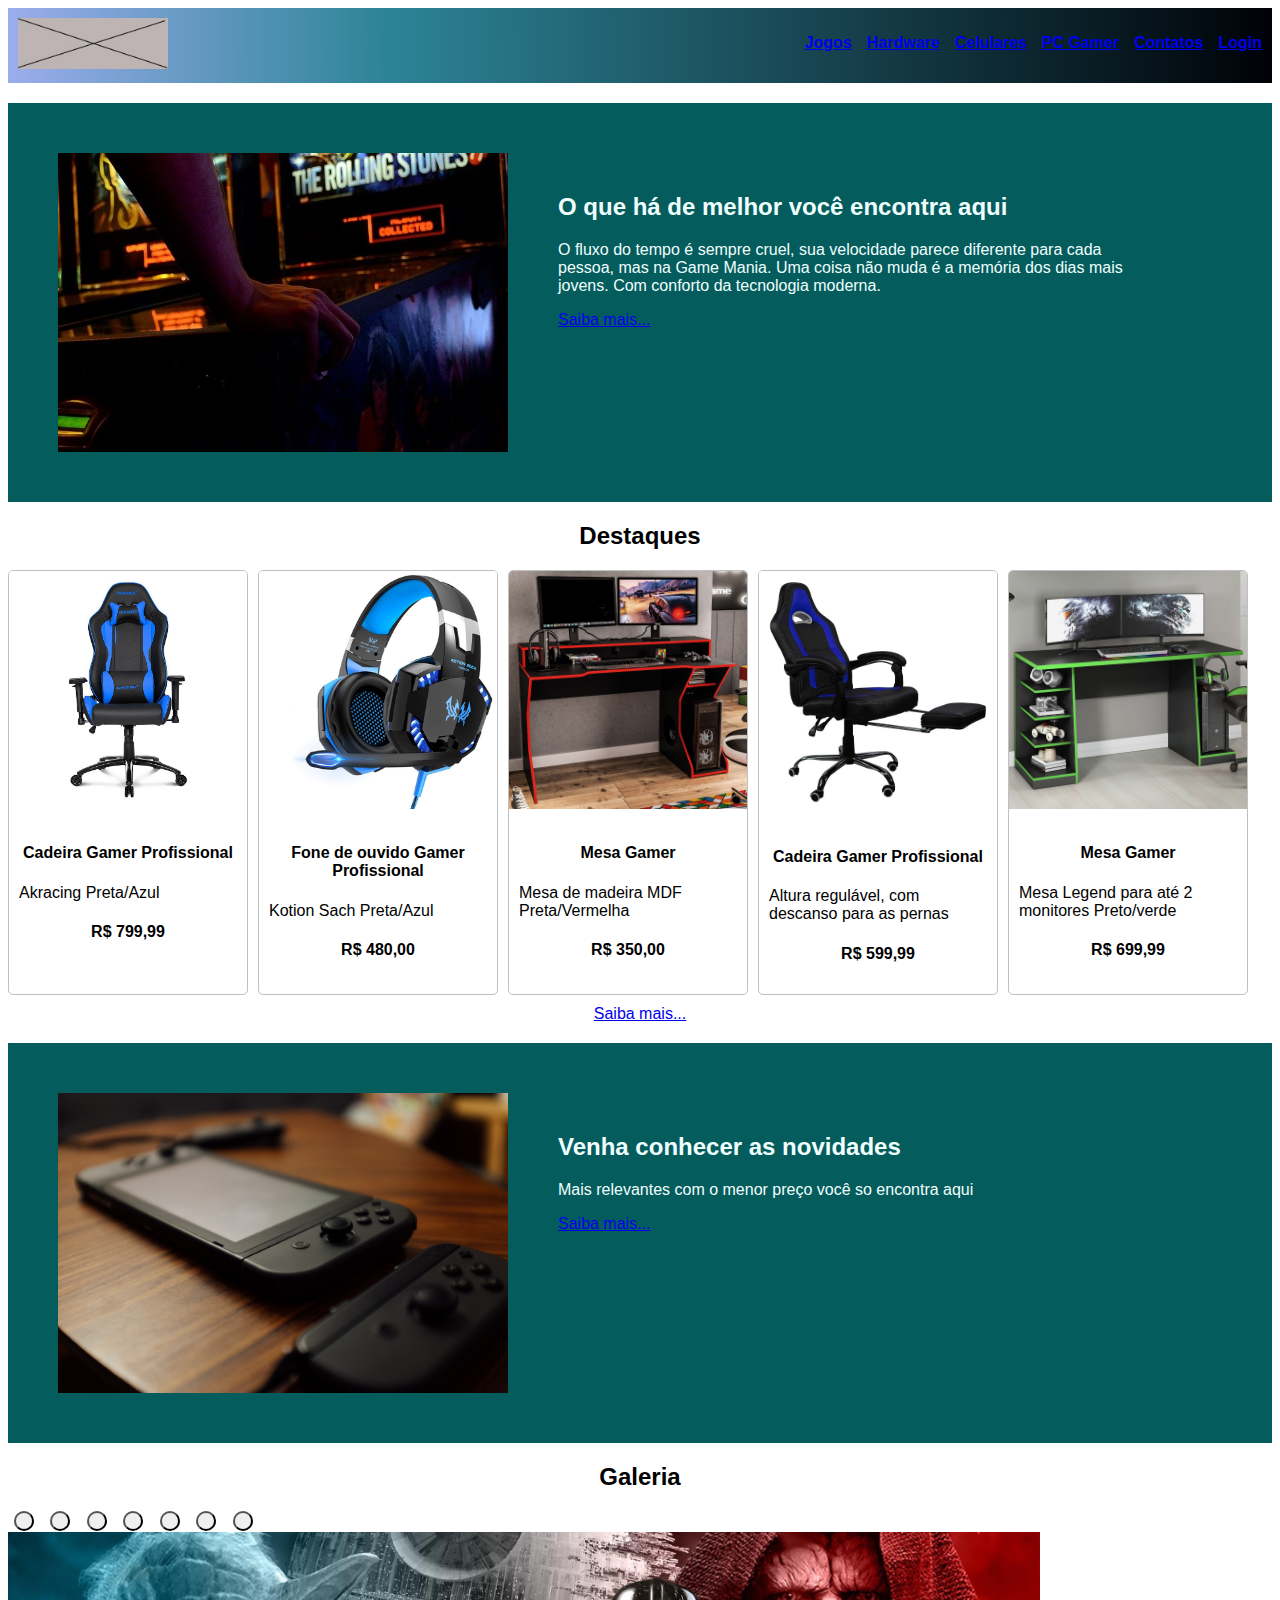
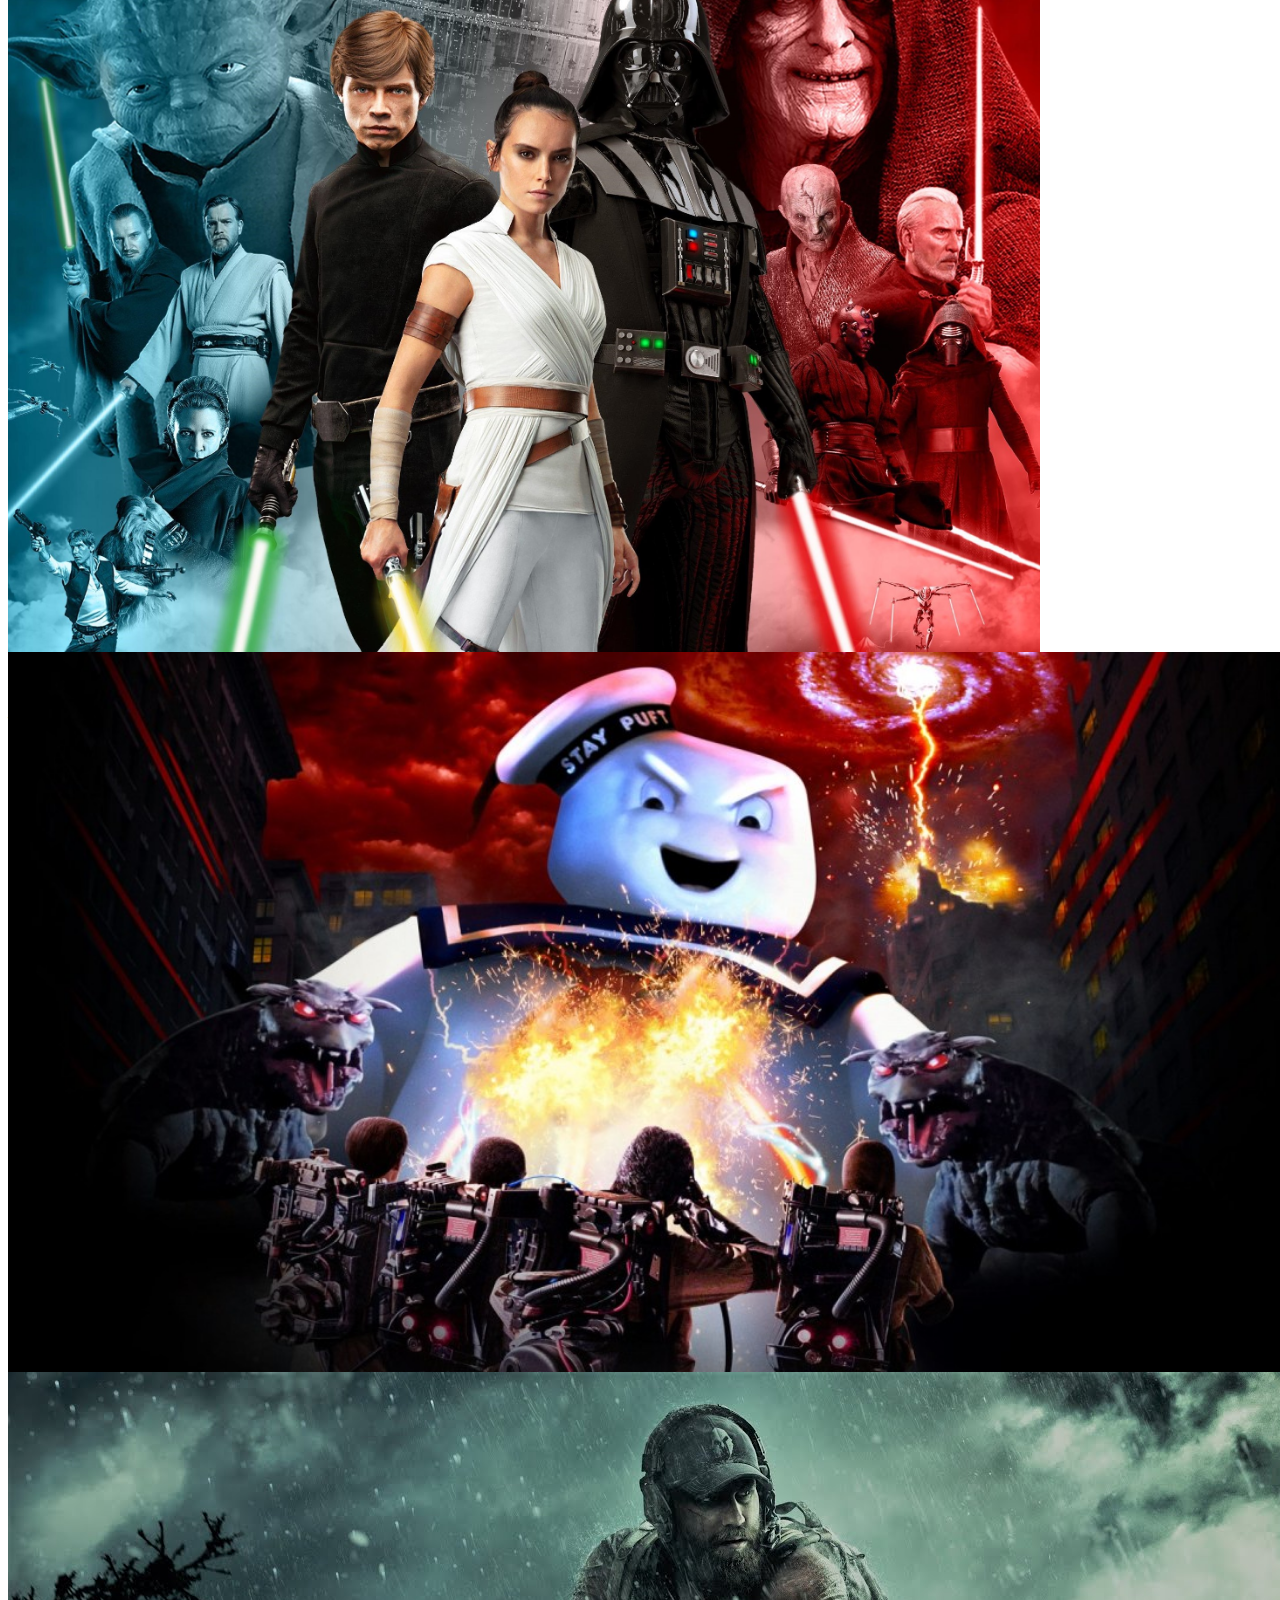
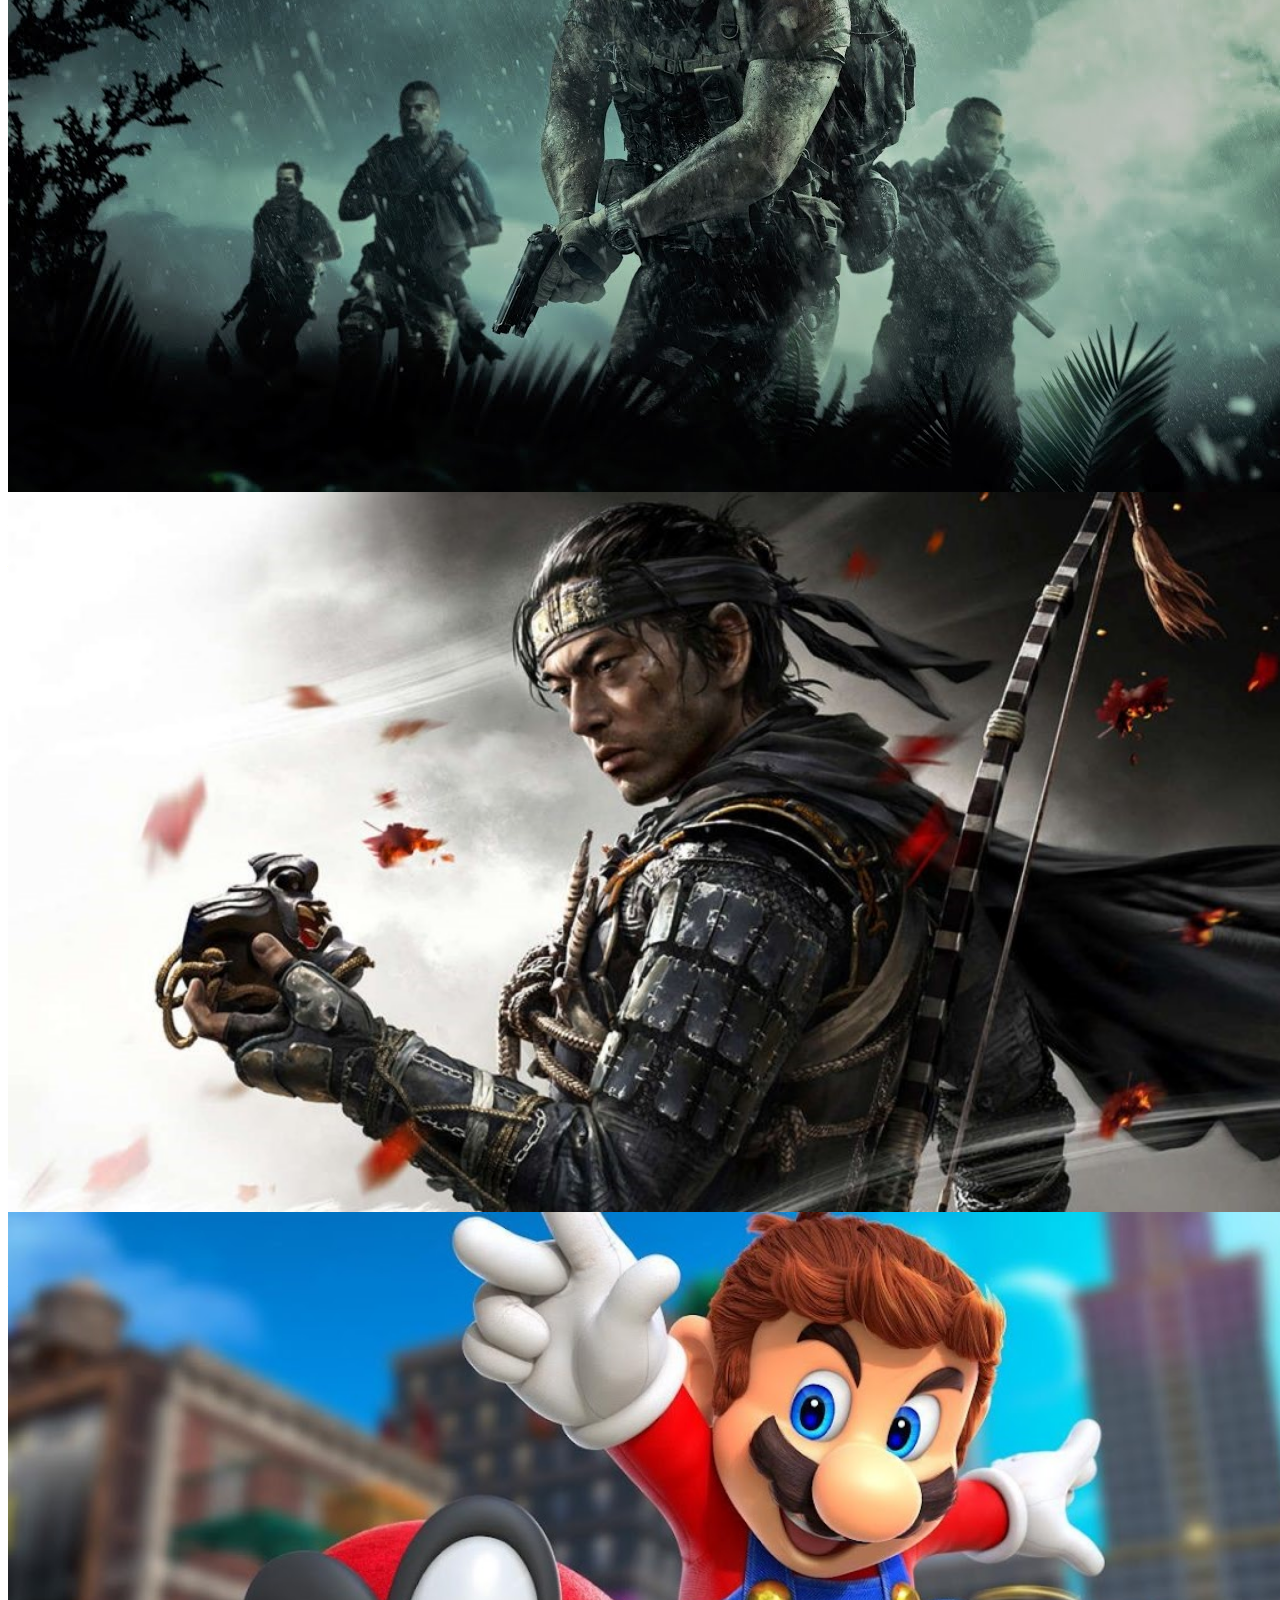
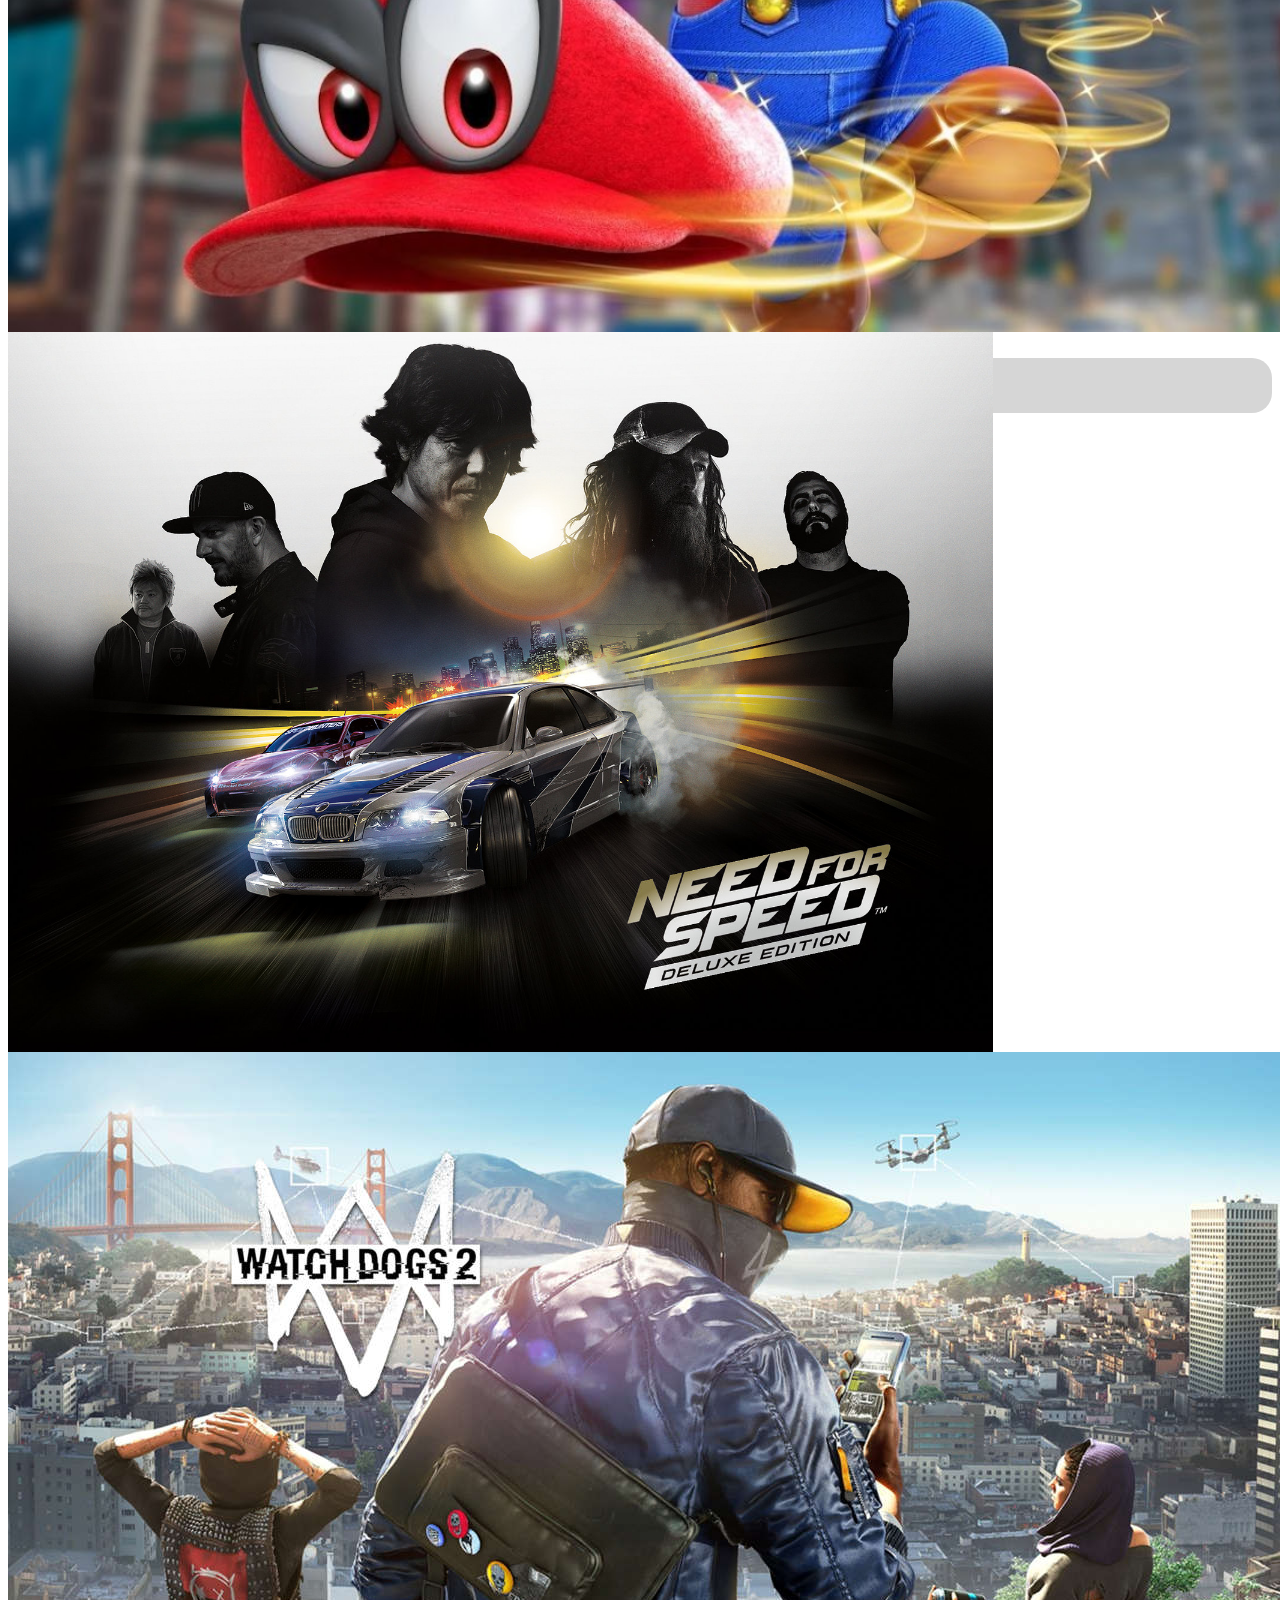
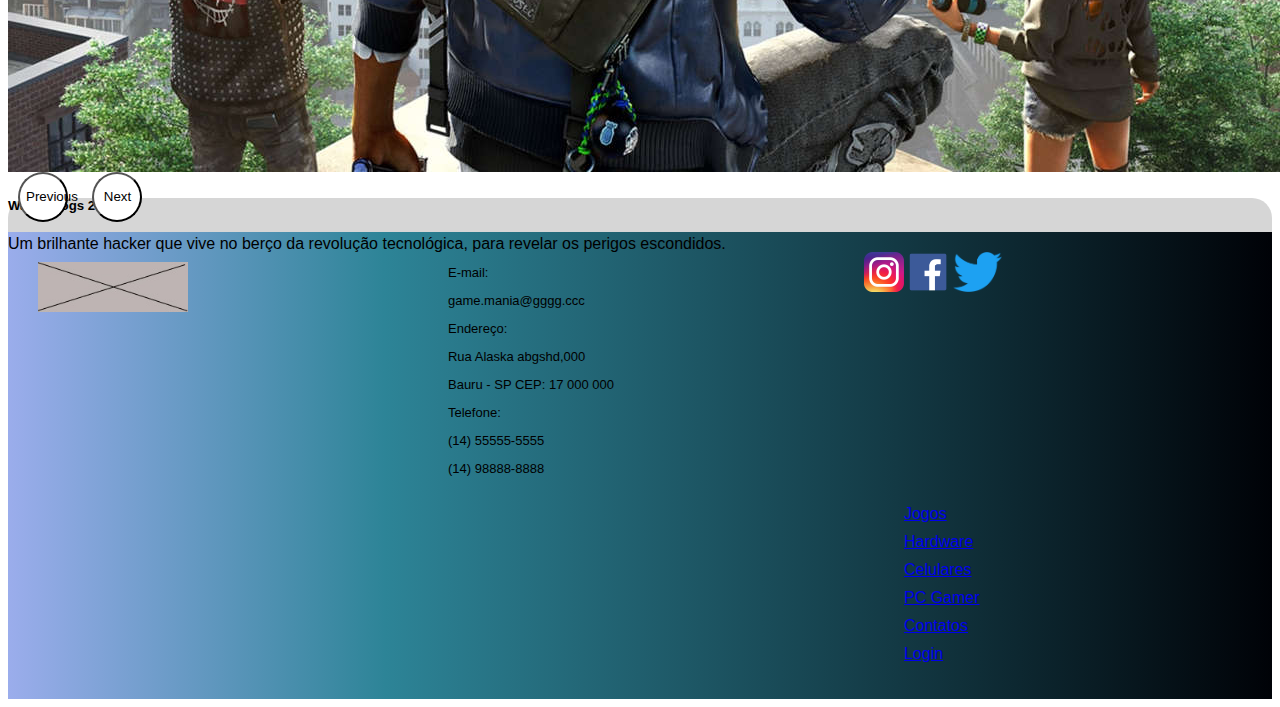
<file: index.html>
<!DOCTYPE html>
<html lang="pt-br">
<head>
    <meta charset="UTF-8">
    <meta http-equiv="X-UA-Compatible" content="IE=edge">
    <meta name="viewport" content="width=device-width, initial-scale=1.0">
    <title>Game Mania - Home</title>
    <link href="https://cdn.jsdelivr.net/npm/bootstrap@5.1.3/dist/css/bootstrap.min.css" rel="stylesheet" integrity="sha384-1BmE4kWBq78iYhFldvKuhfTAU6auU8tT94WrHftjDbrCEXSU1oBoqyl2QvZ6jIW3" crossorigin="anonymous">
    <link rel="stylesheet" href="css/estilo.css">
</head>
<body>
    <!--Seção do header-->
    <header>
        <img class="img-logo" src="Imagens/noimage.jpeg" alt="Logotipo da Game mania">

        <nav>
            <ul>
                <li><a href="jogos.html">Jogos</a></li>
                <li><a href="#">Hardware</a></li>
                <li><a href="#">Celulares</a></li>
                <li><a href="#">PC Gamer</a></li>
                <li><a href="#">Contatos</a></li>
                <li><a href="#">Login</a></li>
            </ul>
        </nav>
        <!--menu hamburger-->
        <div id="mobile-menu">
            <img id="img-menu" src="Imagens/menu1.png" alt="Menu Mobile"data-bs-toggle="dropdown" aria-expanded="false">
            <ul class="dropdown-menu" aria-labelledby="img-menu">
              <li><a class="dropdown-item" href="jogos.html">Jogos</a></li>
              <li><a class="dropdown-item" href="#">Hardware</a></li>
              <li><a class="dropdown-item" href="#">Celulares</a></li>
              <li><a class="dropdown-item" href="#">PC Gamer</a></li>
              <li><a class="dropdown-item" href="#">Contatos</a></li>
              <li><a class="dropdown-item" href="#">Login</a></li>
          </ul>
    
        </div>
    </header>
    <!--Seção Banner-->
    <section id="banner">
        <img src="Imagens/fliperama.jpg" alt="fliperama">
        <div>
          <h2>O que há de melhor você encontra aqui</h2>
          <p>O fluxo do tempo é sempre cruel, sua velocidade parece diferente para cada pessoa, mas na Game Mania. Uma coisa não muda é a memória dos dias mais jovens. Com conforto da tecnologia moderna.</p>
          <a href="#">Saiba mais...</a>
    </div>
    </section>
    <!--Seção Destaques-->
    <section id="destaque">
        <h2 class="texto-centralizado">Destaques</h2>
        <div class="grupo-cards">
        <!--Card-->
        <div class="senai-card">
            <img src="Imagens/cadeira.jpg" alt="Cadeira gamer">
            <div>
                <h4 class="texto-centralizado">Cadeira Gamer  Profissional</h4>
                <p>Akracing Preta/Azul</p>
                <h4 class="texto-centralizado">R$ 799,99</h4>
            </div>
        </div>
        <!--Card-->
        <div class="senai-card">
            <img src="Imagens/fone.png" alt="fone gamer">
            <div>
                <h4 class="texto-centralizado">Fone de ouvido Gamer  Profissional</h4>
                <p>Kotion Sach Preta/Azul</p>
                <h4 class="texto-centralizado">R$ 480,00</h4>
            </div>
        </div>
        <!--Card-->
        <div class="senai-card">
            <img src="Imagens/mesa.jpg" alt="mesa gamer">
            <div>
                <h4 class="texto-centralizado">Mesa Gamer</h4>
                <p>Mesa de madeira MDF Preta/Vermelha</p>
                <h4 class="texto-centralizado">R$ 350,00</h4>
            </div>
        </div>
        <!--Card-->
        <div class="senai-card">
            <img src="Imagens/cadeira2.jpg" alt="Cadeira gamer">
            <div>
                <h4 class="texto-centralizado">Cadeira Gamer  Profissional</h4>
                <p>Altura regulável, com descanso para as pernas</p>
                <h4 class="texto-centralizado">R$ 599,99</h4>
            </div>
        </div>
        <!--Card-->
        <div class="senai-card">
            <img src="Imagens/mesa2.jpg" alt="mesa gamer">
            <div>
                <h4 class="texto-centralizado">Mesa Gamer</h4>
                <p>Mesa Legend para até 2 monitores Preto/verde</p>
                <h4 class="texto-centralizado">R$ 699,99</h4>
            </div>
        </div>
    </div>
    <div class="texto-centralizado">
        <a href="#">Saiba mais...</a>
    </div>
    </section>
    <!--Seção Novidades-->
    <section id="novidade">
        <img src="Imagens/games.jpg" alt="imagem de um PSP">
        <div>
          <h2>Venha conhecer as novidades</h2>
          <p> Mais relevantes com o menor preço você so encontra aqui</p>
          <a href="#">Saiba mais...</a>
    </div>

    </section>
    <!--Seção Galeria-->
    <section id="galeria">
        <h2 class="texto-centralizado">Galeria</h2>
        <!--Carrosel-->
        <div id="carouselExampleCaptions" class="carousel slide" data-bs-ride="carousel">
            <div class="carousel-indicators">
              <button type="button" data-bs-target="#carouselExampleCaptions" data-bs-slide-to="0" class="active" aria-current="true" aria-label="Slide 1"></button>
              <button type="button" data-bs-target="#carouselExampleCaptions" data-bs-slide-to="1" aria-label="Slide 2"></button>
              <button type="button" data-bs-target="#carouselExampleCaptions" data-bs-slide-to="2" aria-label="Slide 3"></button>
              <button type="button" data-bs-target="#carouselExampleCaptions" data-bs-slide-to="3" aria-label="Slide 4"></button>
              <button type="button" data-bs-target="#carouselExampleCaptions" data-bs-slide-to="4" aria-label="Slide 5"></button>
              <button type="button" data-bs-target="#carouselExampleCaptions" data-bs-slide-to="5" aria-label="Slide 6"></button>
              <button type="button" data-bs-target="#carouselExampleCaptions" data-bs-slide-to="6" aria-label="Slide 7"></button>
            </div>
            <div class="carousel-inner">
              <div class="carousel-item active">
                <img src="Imagens/jogos/0bz8gvllg9951.jpg" class="d-block w-100" alt="Jogo Star Wars">
                <div class="carousel-caption d-none d-md-block">
                  <h5>Star Wars Jedi: Fallen Order</h5>
                  <p>Você pode viver sua fantasia intergaláctica inspirada em filmes jogando jogos de Star Wars online gratuitamente.</p>
                </div>
              </div>
              <div class="carousel-item">
                <img src="Imagens/jogos/caca-fantasma.jpg" class="d-block w-100" alt="jogo caça fantasma">
                <div class="carousel-caption d-none d-md-block">
                  <h5>Ghostbusters</h5>
                  <p>Com gráficos e acabamento bem trabalhados, disponível para PC, PS#,Xbox 360 e Nintendo DS</p>
                </div>
              </div>
              <div class="carousel-item">
                <img src="Imagens/jogos/Ghost.jpg" class="d-block w-100" alt="Imagem jogo Ghost Recon">
                <div class="carousel-caption d-none d-md-block">
                  <h5>Ghost Recon</h5>
                  <p>Jogo de tiro PVP colossal de ação tática, com várias formas de vencer os combates.</p>
                </div>
              </div>
              <div class="carousel-item">
                <img src="Imagens/jogos/Ghost-of-Tsushima.jpg" class="d-block w-100" alt="imagem jogo Ghost-of-Tsushima">
                <div class="carousel-caption d-none d-md-block">
                  <h5>Ghost of Tsushima</h5>
                  <p>Jin Sakai, samurai proteja a ilha tsushima da primeira invasão mongol do Japão.</p>
                </div>
              </div>
              <div class="carousel-item">
                <img src="Imagens/jogos/mario.jpg" class="d-block w-100" alt="Imagem jogo Mario">
                <div class="carousel-caption d-none d-md-block">
                  <h5>Super Mario</h5>
                  <p>Nada como jogar o famoso Super mario Bros, agora com novo gráfico e níveis maravilhosos deste famoso jogo.</p>
                </div>
              </div>
              <div class="carousel-item">
                <img src="Imagens/jogos/need for.jpg" class="d-block w-100" alt="imagem need for speed">
                <div class="carousel-caption d-none d-md-block">
                  <h5>Need for Speed</h5>
                  <p>Curta esse jogo com toda praticidade dos comandos do teclado, a agilidade do mouse e a velocidade de uma internet.</p>
                </div>
              </div>
              <div class="carousel-item">
                <img src="Imagens/jogos/watch.jpg" class="d-block w-100" alt="imagem jogo Watch">
                <div class="carousel-caption d-none d-md-block">
                  <h5>Watch Dogs 2</h5>
                  <p>Um brilhante hacker que vive no berço da revolução tecnológica, para revelar os perigos escondidos.</p>
                </div>
              </div>
              
            </div>
            <button class="carousel-control-prev" type="button" data-bs-target="#carouselExampleCaptions" data-bs-slide="prev">
              <span class="carousel-control-prev-icon" aria-hidden="true"></span>
              <span class="visually-hidden">Previous</span>
            </button>
            <button class="carousel-control-next" type="button" data-bs-target="#carouselExampleCaptions" data-bs-slide="next">
              <span class="carousel-control-next-icon" aria-hidden="true"></span>
              <span class="visually-hidden">Next</span>
            </button>
          </div>
    </section>
    <!--Rodapé do documento-->
    <footer>
      <img id="logotipo-rodape" class="img-logo" src="Imagens/noimage.jpeg" alt="Logotipo da game mania">
      <div class="enderecos-rodape1">
        <div>
          <p>E-mail:</p>
          <p>game.mania@gggg.ccc</p>
        </div>
        <div class="enderecos-rodape2">
          <p>Endereço:</p>
          <p>Rua Alaska abgshd,000</p>
          <p>Bauru - SP CEP: 17 000 000</p>
        </div>
        <div class="enderecos-rodape3">
          <p>Telefone:</p>
          <p>(14) 55555-5555</p>
          <p>(14) 98888-8888</p>
        </div>
      </div>
      <div id="midias-sociais">
        <a href="#"><img src="Imagens/insta.png" alt="Instagram"></a>
        <a href="#"><img src="Imagens/facebook.png" alt="facebook"></a>
        <a href="#"><img src="Imagens/twi.png" alt="Twitter"></a>
      </div>
      <nav id="menu-rodape">
        <ul>
            <li><a href="jogos.html">Jogos</a></li>
            <li><a href="#">Hardware</a></li>
            <li><a href="#">Celulares</a></li>
            <li><a href="#">PC Gamer</a></li>
            <li><a href="#">Contatos</a></li>
            <li><a href="#">Login</a></li>
        </ul>
    </nav>

    </footer>
    <script src="https://cdn.jsdelivr.net/npm/bootstrap@5.1.3/dist/js/bootstrap.bundle.min.js" integrity="sha384-ka7Sk0Gln4gmtz2MlQnikT1wXgYsOg+OMhuP+IlRH9sENBO0LRn5q+8nbTov4+1p" crossorigin="anonymous"></script>
</body>
</html>
</file>
<file: css/estilo.css>
/* Estilo de Font */
*{
    font-family: Verdana, Geneva, Tahoma, sans-serif;
}

/* estilo do header */
header {
    background: linear-gradient(269.77deg, #000207 0.05%, #2D8497 70.17%, #9badec 100%);
}
/*menu mobile*/
#mobile-menu {
    margin-top: 10px;
   float: right;
   margin-right: 15px;
}
#mobile-menu img {
    width: 50px;
}
header nav {
    /*float: right;*/
    display: none;
}
header nav ul {
    list-style: none;
    display: flex;
    flex-direction: row;
    flex-wrap: wrap;
    column-gap: 15px;
}
header nav ul li {
    font-weight: bold;
}

/* itens do banner*/
#banner, #novidade {
    background-color: rgb(5, 92, 92);
    padding: 10px;
    color: azure;
    display: flex;
    flex-direction: row;
    flex-wrap: wrap;
    margin-top: 10px;
}
#banner img, #novidade img {
    width: 90vw;
}
#banner div, #novidade div{
    margin-top: 10px;
    width: 90vw;
}
/* logotipo */
.img-logo {
    width: 150px;
    margin: 10px;
}
/* estilo da galeria */
#galeria {
    margin-top: 10px;
    margin-bottom: 10px;
}
/* Footer */
footer {
    background: linear-gradient(269.77deg, #000207 0.05%, #2D8497 70.17%, #9badec 100%);
    display: grid;
    grid-template-areas: 
    'enderecos1 enderecos3'
    'enderecos2 midias-sociais';
    padding: 10px;
}
#logotipo-rodape {
    display: none;
    grid-area: imagem-logo;
}
.enderecos-rodape1 {
    grid-area: enderecos1;
    font-size: small;
}
.enderecos-rodape2 {
    grid-area: enderecos2;
    font-size: small;
}
.enderecos-rodape3 {
    grid-area: enderecos3;
    font-size: small;
}

#midias-sociais {
    grid-area: midias-sociais;
}
#midias-sociais img {
    height: 40px;
}
#menu-rodape {
    display: none;
    grid-area: menu-rodape;
}
#menu-rodape ul {
    list-style: none;
}
#menu-rodape ul li {
    margin-bottom: 10px;
}
@media screen and (min-width:720px) {
    #mobile-menu {
        display: none;
    }
    header nav {
        display: block;
        float: right;
        margin-top: 10px;
        margin-right: 10px;
    }
    #banner, #novidade {
        padding: 50px;
        column-gap: 50px;
        margin-top: 20px;
    }
    #banner img, #novidade img {
        width: 450px;
    }
    #banner div, #novidade div{
        margin-top: 20px;
        width: 600px;
    }
    footer {
        grid-template-areas: 
        'imagem-logo enderecos1 midias-sociais'
        'imagem-logo enderecos2 menu-rodape'
        'imagem-logo enderecos3 menu-rodape';
        padding: 20px;
    }
    #logotipo-rodape {
        display: block;
    }
    #menu-rodape {
        display: block;
        
    }
}

/* Seção de Destaques */
.grupo-cards {
    display: flex;
    flex-direction: row;
    flex-wrap: wrap;
    column-gap: 10px;
}

/* class css*/
.texto-centralizado {
    text-align: center;
}
.senai-card {
    width: 238px;
    border: 1px solid silver;
    border-radius: 5px;
    margin-bottom: 10px;
}
.senai-card img {
    width: 100%;
    border-radius: 4px 4px 0px 0px;
}
.senai-card div {
    padding: 10px;
}
/* ajuste carrosel*/
.carousel-item  {
    height: 80vh;
}
.carousel-item img {
    height: 100%;
}
.carousel-caption {
    background-color: rgba(192, 192, 192, 0.644);
    border-radius: 20px;
}
.carousel-indicators [data-bs-target] {
    border-radius: 100%;
    width: 20px;
    height: 20px;
    margin-left: 6px;
    margin-right: 6px;
}
.carousel-control-next-icon, .carousel-control-prev-icon {
    background-image: url("../Imagens/maior.png");
}
.carousel-control-prev-icon {
    background-image: url("../Imagens/menor.png");
}
.carousel-control-next, .carousel-control-prev {
    width: 50px;
    height: 50px;
    border-radius: 50%;
    background-color: white;
    top: 50%;
    margin-left: 10px;
    margin-right: 10px;
}
</file>
